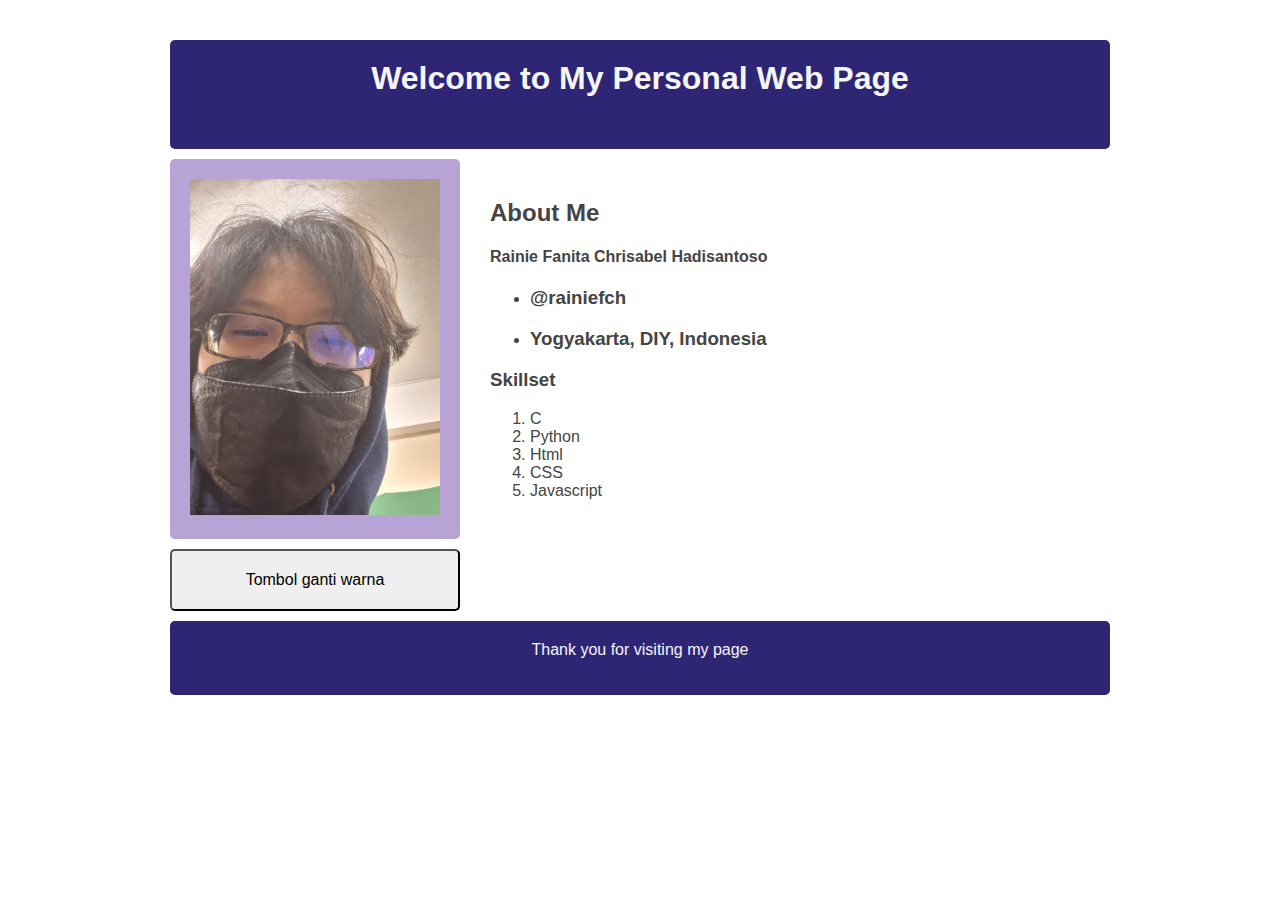
<file: index.html>
<!DOCTYPE html>
<html lang="en">
<head>
    <meta charset="UTF-8">
    <meta name="viewport">
    <title>@rainiefch-71230982-PersonalWebPage</title>
    <link rel="stylesheet" href="style.css">
</head>

<body>
    <div class="wrapper">
    <header class="header">
        <h1>Welcome to My Personal Web Page</h1>
    </header>
    
    <aside class="sidebar">
    <section id="foto">
            <img src="20231130_184256.jpg" width="250px", height=auto>
    </section>
    </aside>

    <article class="content">
        <h2>About Me</h2>
        <h4>Rainie Fanita Chrisabel Hadisantoso</h4>
        <ul>
            <li><h3>@rainiefch</h3></li>
            <li><h3>Yogyakarta, DIY, Indonesia</h3></li>
        </ul>

        <p><h3>Skillset</h3></p>
            <ol>
                <li>C</li>
                <li>Python</li>
                <li>Html</li>
                <li>CSS</li>
                <li>Javascript</li>
            </ol>
    </article>
    
    
    <button id="tombolGantiWarna">
        Tombol ganti warna
    </button>

    <footer class="footer">
        <p>Thank you for visiting my page</p>
    </footer>

    </div>
    <script>
        const bodyElement = document.body;

        function gantiWarnaRasndom() {
            const warnaList = ['red', 'blue', 'green','yellow','white'];
            const randomIndex = Math.floor(Math.random() * warnaList.length);
            const warnaRandom = warnaList[randomIndex];
            bodyElement.style.backgroundColor = warnaRandom;
        }

        const tombolGantiWarna = document.getElementById("tombolGantiWarna");
        tombolGantiWarna.addEventListener('click',gantiWarnaRasndom);
        
    </script>
</body>
</html>
</file>
<file: style.css>
*, *:before, *:after {
    box-sizing: border-box;
  }
  
  body {
    margin: 40px;
    font-family: Arial, Helvetica, sans-serif;
    background-color: #fff;
    color:#444;
  }
  
  h1, p {
    margin: 0 0 1em 0;
  }
  
  .wrapper {
    max-width: 940px;
    margin: 0 20px;
    display: grid;
    grid-gap: 10px;
  }
  
  @media screen and (min-width: 500px) {
  
    /* no grid support? */
    .sidebar {
      float: left;
      width: 20%;
      background-color:#b7a3d6;
    }
  
    .content {
      float: right;
      width: 80%;
    }
  
    .wrapper {
      margin: 0 auto;
      grid-template-columns: 1fr 3fr;
    }
    
    .header, .footer {
      grid-column: 1 / -1;
      clear: both;
      color: whitesmoke;
      background-color:#2e2675;
      text-align: center;
    }
  }
  
  .wrapper > * {
    border-radius: 5px;
    padding: 20px;
    font-size: 100%;
    /* needed for the floated layout*/
    margin-bottom: 10px;
  }
  
  /* We need to set the widths used on floated items back to auto, and remove the bottom margin as when we have grid we have gaps. */
  @supports (display: grid) {
    .wrapper > * {
      width: auto;
      margin: 0;
    }
  }
</file>
